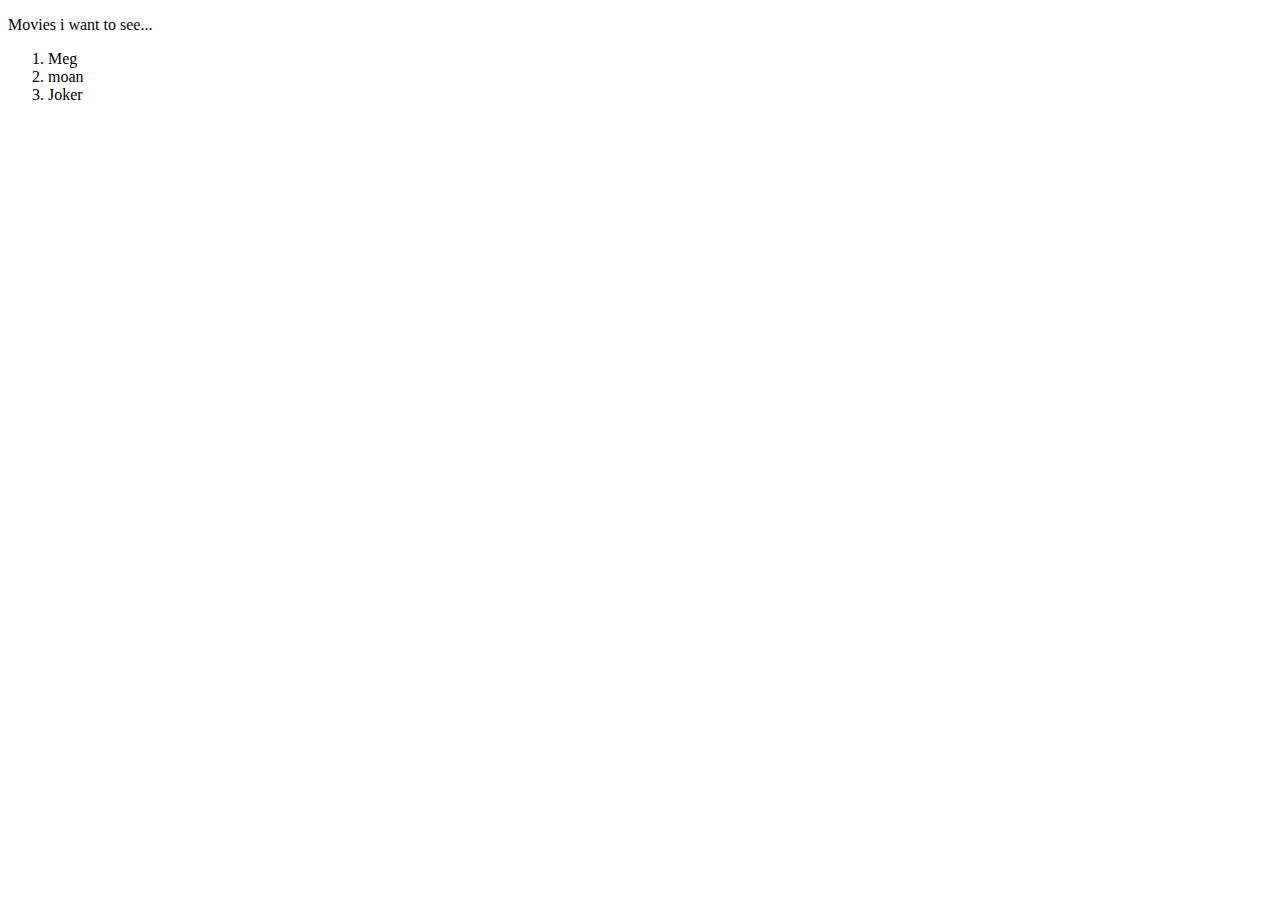
<file: newmovies.html>
<!DOCTYPE html>
    <html>
       <header>
           <title>newmovies</title>
       </header>
        <body> 
           <div id="title">
              <p style="color:rgb(7, 0, 15)">Movies i want to see...</p>
           </div>
        <div id="list"> 
          <ol>
              <li>Meg</li>
              <li>moan</li>
              <li>Joker</li>
          </ol>
        </div>
        </body>
    </html>
</file>
